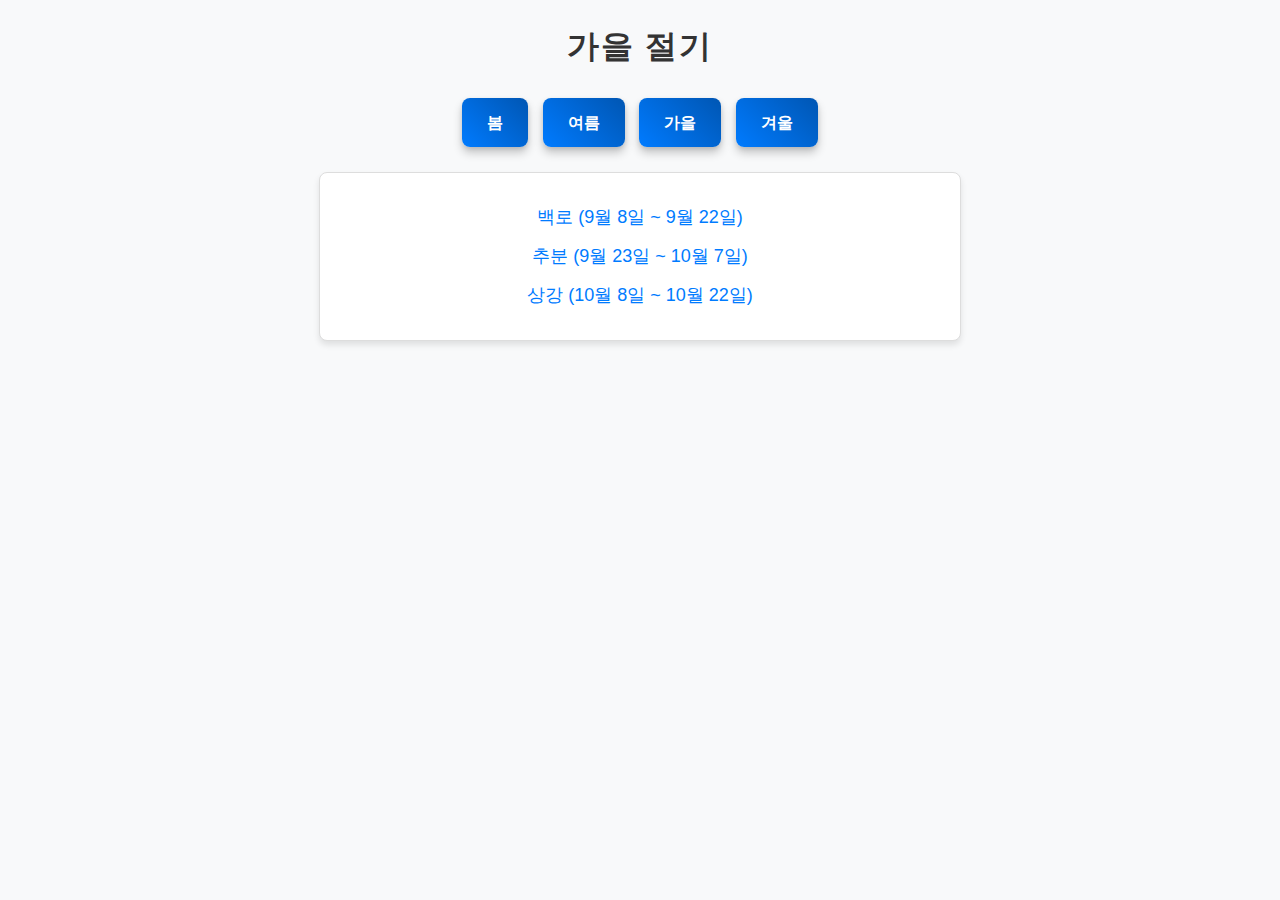
<file: autumn.html>
<!DOCTYPE html>
<html lang="ko">
<head>
    <meta charset="UTF-8">
    <meta name="viewport" content="width=device-width, initial-scale=1.0">
    <title>가을 절기</title>
    <link rel="stylesheet" href="styles.css">
</head>
<body>
    <h1>가을 절기</h1>
    <nav id="seasons">
        <a href="spring.html" class="season-btn">봄</a>
        <a href="summer.html" class="season-btn">여름</a>
        <a href="autumn.html" class="season-btn">가을</a>
        <a href="winter.html" class="season-btn">겨울</a>
    </nav>

    <section id="terms">
        <ul>
            <li><a href="#bailo">백로 (9월 8일 ~ 9월 22일)</a></li>
            <li><a href="#chubun">추분 (9월 23일 ~ 10월 7일)</a></li>
            <li><a href="#sanggang">상강 (10월 8일 ~ 10월 22일)</a></li>
        </ul>
    </section>

    <section id="detail">
        <article id="bailo">
            <h2>백로</h2>
            <p>기간: 9월 8일 ~ 9월 22일</p>
            <p>백로는 이슬이 내리기 시작하는 시기입니다.</p>
        </article>
        <article id="chubun">
            <h2>추분</h2>
            <p>기간: 9월 23일 ~ 10월 7일</p>
            <p>추분은 낮과 밤의 길이가 같아지는 시기입니다.</p>
        </article>
        <article id="sanggang">
            <h2>상강</h2>
            <p>기간: 10월 8일 ~ 10월 22일</p>
            <p>상강은 서리가 내리기 시작하는 시기입니다.</p>
        </article>
    </section>
</body>
</html>
</file>
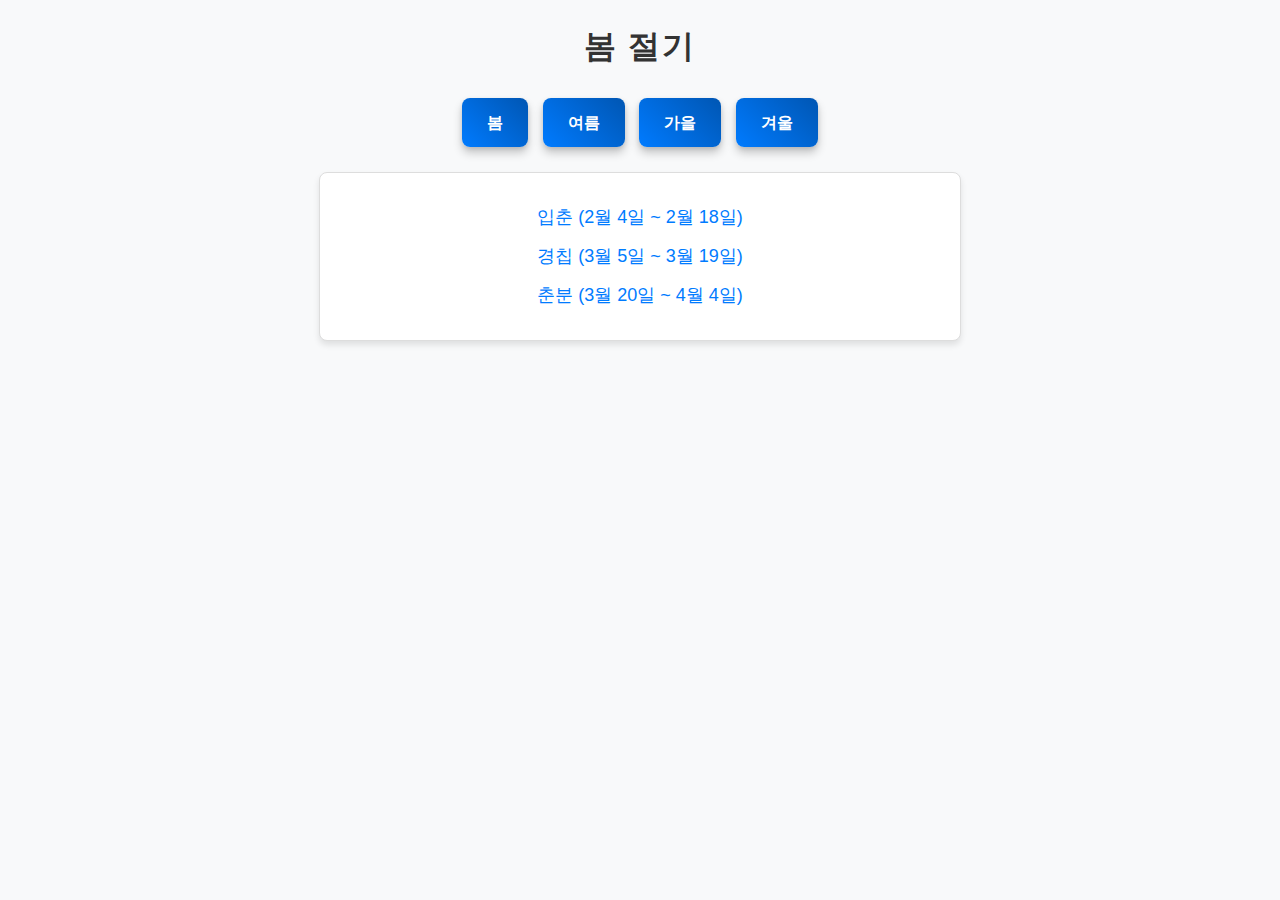
<file: spring.html>
<!DOCTYPE html>
<html lang="ko">
<head>
    <meta charset="UTF-8">
    <meta name="viewport" content="width=device-width, initial-scale=1.0">
    <title>봄 절기</title>
    <link rel="stylesheet" href="styles.css">
</head>
<body>
    <h1>봄 절기</h1>
    <nav id="seasons">
        <a href="spring.html" class="season-btn">봄</a>
        <a href="summer.html" class="season-btn">여름</a>
        <a href="autumn.html" class="season-btn">가을</a>
        <a href="winter.html" class="season-btn">겨울</a>
    </nav>

    <section id="terms">
        <ul>
            <li><a href="#ipchun">입춘 (2월 4일 ~ 2월 18일)</a></li>
            <li><a href="#gyungchip">경칩 (3월 5일 ~ 3월 19일)</a></li>
            <li><a href="#chunchun">춘분 (3월 20일 ~ 4월 4일)</a></li>
        </ul>
    </section>

    <section id="detail">
        <article id="ipchun">
            <h2>입춘</h2>
            <p>기간: 2월 4일 ~ 2월 18일</p>
            <p>입춘은 봄이 시작되는 절기로, 새로운 계절의 시작을 알립니다.</p>
        </article>
        <article id="gyungchip">
            <h2>경칩</h2>
            <p>기간: 3월 5일 ~ 3월 19일</p>
            <p>경칩은 겨울잠을 자던 개구리가 깨어나는 시기로 봄기운이 완연해지는 절기입니다.</p>
        </article>
        <article id="chunchun">
            <h2>춘분</h2>
            <p>기간: 3월 20일 ~ 4월 4일</p>
            <p>춘분은 낮과 밤의 길이가 같아지는 시기입니다.</p>
        </article>
    </section>
</body>
</html>
</file>
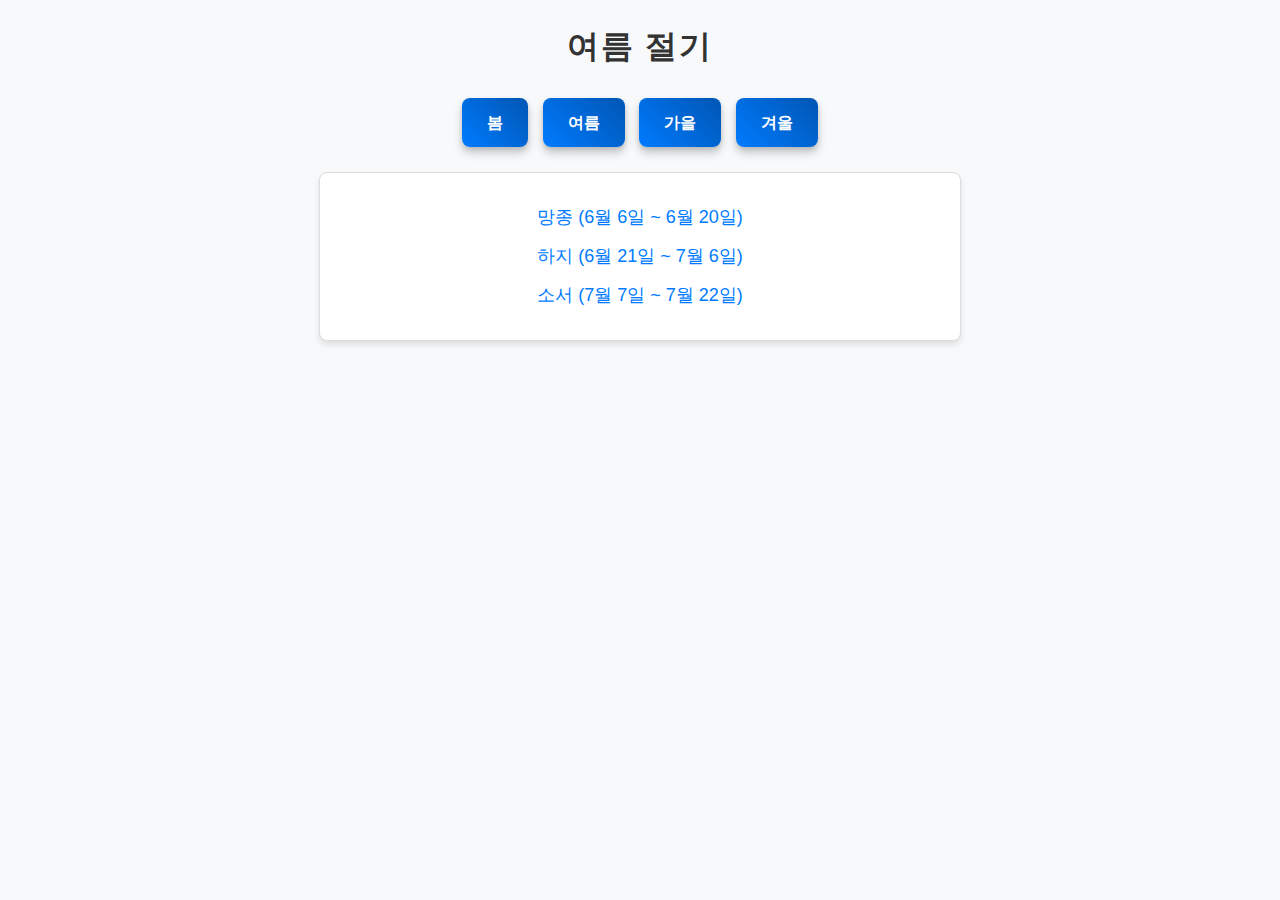
<file: summer.html>
<!DOCTYPE html>
<html lang="ko">
<head>
    <meta charset="UTF-8">
    <meta name="viewport" content="width=device-width, initial-scale=1.0">
    <title>여름 절기</title>
    <link rel="stylesheet" href="styles.css">
</head>
<body>
    <h1>여름 절기</h1>
    <nav id="seasons">
        <a href="spring.html" class="season-btn">봄</a>
        <a href="summer.html" class="season-btn">여름</a>
        <a href="autumn.html" class="season-btn">가을</a>
        <a href="winter.html" class="season-btn">겨울</a>
    </nav>

    <section id="terms">
        <ul>
            <li><a href="#mangjong">망종 (6월 6일 ~ 6월 20일)</a></li>
            <li><a href="#haji">하지 (6월 21일 ~ 7월 6일)</a></li>
            <li><a href="#soseo">소서 (7월 7일 ~ 7월 22일)</a></li>
        </ul>
    </section>

    <section id="detail">
        <article id="mangjong">
            <h2>망종</h2>
            <p>기간: 6월 6일 ~ 6월 20일</p>
            <p>망종은 곡식의 씨앗을 뿌리기에 적합한 시기입니다.</p>
        </article>
        <article id="haji">
            <h2>하지</h2>
            <p>기간: 6월 21일 ~ 7월 6일</p>
            <p>하지는 낮이 가장 길고 밤이 가장 짧아지는 날입니다.</p>
        </article>
        <article id="soseo">
            <h2>소서</h2>
            <p>기간: 7월 7일 ~ 7월 22일</p>
            <p>소서는 더위가 시작되는 시기로, 본격적인 여름이 시작됩니다.</p>
        </article>
    </section>
</body>
</html>
</file>
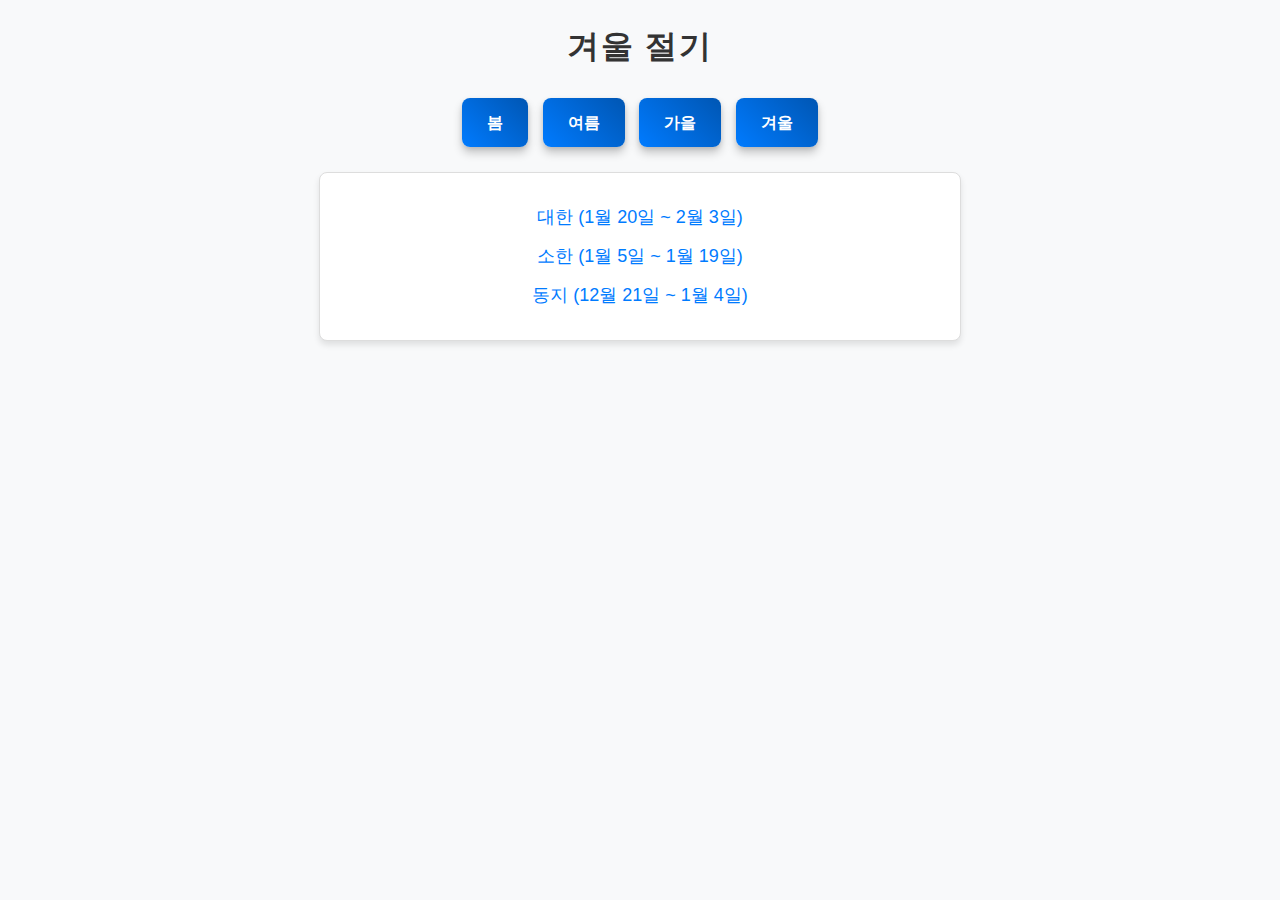
<file: winter.html>
<!DOCTYPE html>
<html lang="ko">
<head>
    <meta charset="UTF-8">
    <meta name="viewport" content="width=device-width, initial-scale=1.0">
    <title>겨울 절기</title>
    <link rel="stylesheet" href="styles.css">
</head>
<body>
    <h1>겨울 절기</h1>
    <nav id="seasons">
        <a href="spring.html" class="season-btn">봄</a>
        <a href="summer.html" class="season-btn">여름</a>
        <a href="autumn.html" class="season-btn">가을</a>
        <a href="winter.html" class="season-btn">겨울</a>
    </nav>

    <section id="terms">
        <ul>
            <li><a href="#daehan">대한 (1월 20일 ~ 2월 3일)</a></li>
            <li><a href="#sohan">소한 (1월 5일 ~ 1월 19일)</a></li>
            <li><a href="#dongji">동지 (12월 21일 ~ 1월 4일)</a></li>
        </ul>
    </section>

    <section id="detail">
        <article id="daehan">
            <h2>대한</h2>
            <p>기간: 1월 20일 ~ 2월 3일</p>
            <p>대한은 겨울의 끝자락으로, 가장 추운 시기입니다.</p>
        </article>
        <article id="sohan">
            <h2>소한</h2>
            <p>기간: 1월 5일 ~ 1월 19일</p>
            <p>소한은 대한 직전의 시기로, 추위가 극에 달합니다.</p>
        </article>
        <article id="dongji">
            <h2>동지</h2>
            <p>기간: 12월 21일 ~ 1월 4일</p>
            <p>동지는 밤이 가장 길고 낮이 가장 짧은 날입니다.</p>
        </article>
    </section>
</body>
</html>
</file>
<file: styles.css>
body {
    font-family: 'Arial', sans-serif;
    text-align: center;
    margin: 20px;
    background-color: #f8f9fa;
    color: #343a40;
    line-height: 1.6;
}

h1 {
    font-size: 32px;
    color: #333;
    margin-bottom: 20px;
    text-transform: uppercase;
    letter-spacing: 2px;
}

#seasons {
    margin: 20px 0;
}

.season-btn {
    margin: 5px;
    padding: 12px 25px;
    font-size: 16px;
    font-weight: bold;
    text-decoration: none;
    color: white;
    background: linear-gradient(45deg, #007BFF, #0056b3);
    border: none;
    border-radius: 8px;
    transition: all 0.4s ease;
    box-shadow: 0 6px 10px rgba(0, 0, 0, 0.2), 0 2px 4px rgba(0, 0, 0, 0.1);
    cursor: pointer;
    display: inline-block;
    text-transform: uppercase;
}

.season-btn:hover {
    background: linear-gradient(45deg, #0056b3, #004494);
    transform: translateY(-3px);
    box-shadow: 0 10px 15px rgba(0, 0, 0, 0.3), 0 4px 6px rgba(0, 0, 0, 0.1);
}

.season-btn:active {
    transform: translateY(1px);
    box-shadow: 0 4px 6px rgba(0, 0, 0, 0.2), 0 2px 4px rgba(0, 0, 0, 0.1);
}

/* terms 섹션 스타일 */
section#terms {
    max-width: 600px;
    margin: 20px auto;
    padding: 20px;
    background-color: #fff;
    border: 1px solid #ddd;
    border-radius: 8px;
    box-shadow: 0 4px 6px rgba(0, 0, 0, 0.1);
}

section#terms ul {
    list-style: none;
    padding: 0;
    margin: 0;
}

section#terms ul li {
    margin: 10px 0;
}

section#terms ul li a {
    text-decoration: none;
    font-size: 18px;
    color: #007BFF;
    transition: color 0.3s;
}

section#terms ul li a:hover {
    color: #0056b3;
}

/* 애니메이션 */
@keyframes fadeIn {
    from {
        opacity: 0;
        transform: translateY(20px);
    }
    to {
        opacity: 1;
        transform: translateY(0);
    }
}


#detail article {
    display: none;
    margin-top: 20px;
    padding: 20px;
    border: 2px solid #343a40;
    border-radius: 8px;
    background: #f8f9fa;
    box-shadow: 0 4px 8px rgba(0, 0, 0, 0.1);
    transition: all 0.3s ease;
    animation: fadeIn 0.5s ease-in-out;
}

/* :target 선택자를 사용해 조건부 표시 */
#spring:target,
#summer:target,
#autumn:target,
#winter:target {
    display: block;
}

#detail article:target {
    display: block;
}

/* 애니메이션 추가 */
@keyframes fadeIn {
    from {
        opacity: 0;
        transform: translateY(-10px);
    }
    to {
        opacity: 1;
        transform: translateY(0);
    }
}
</file>
